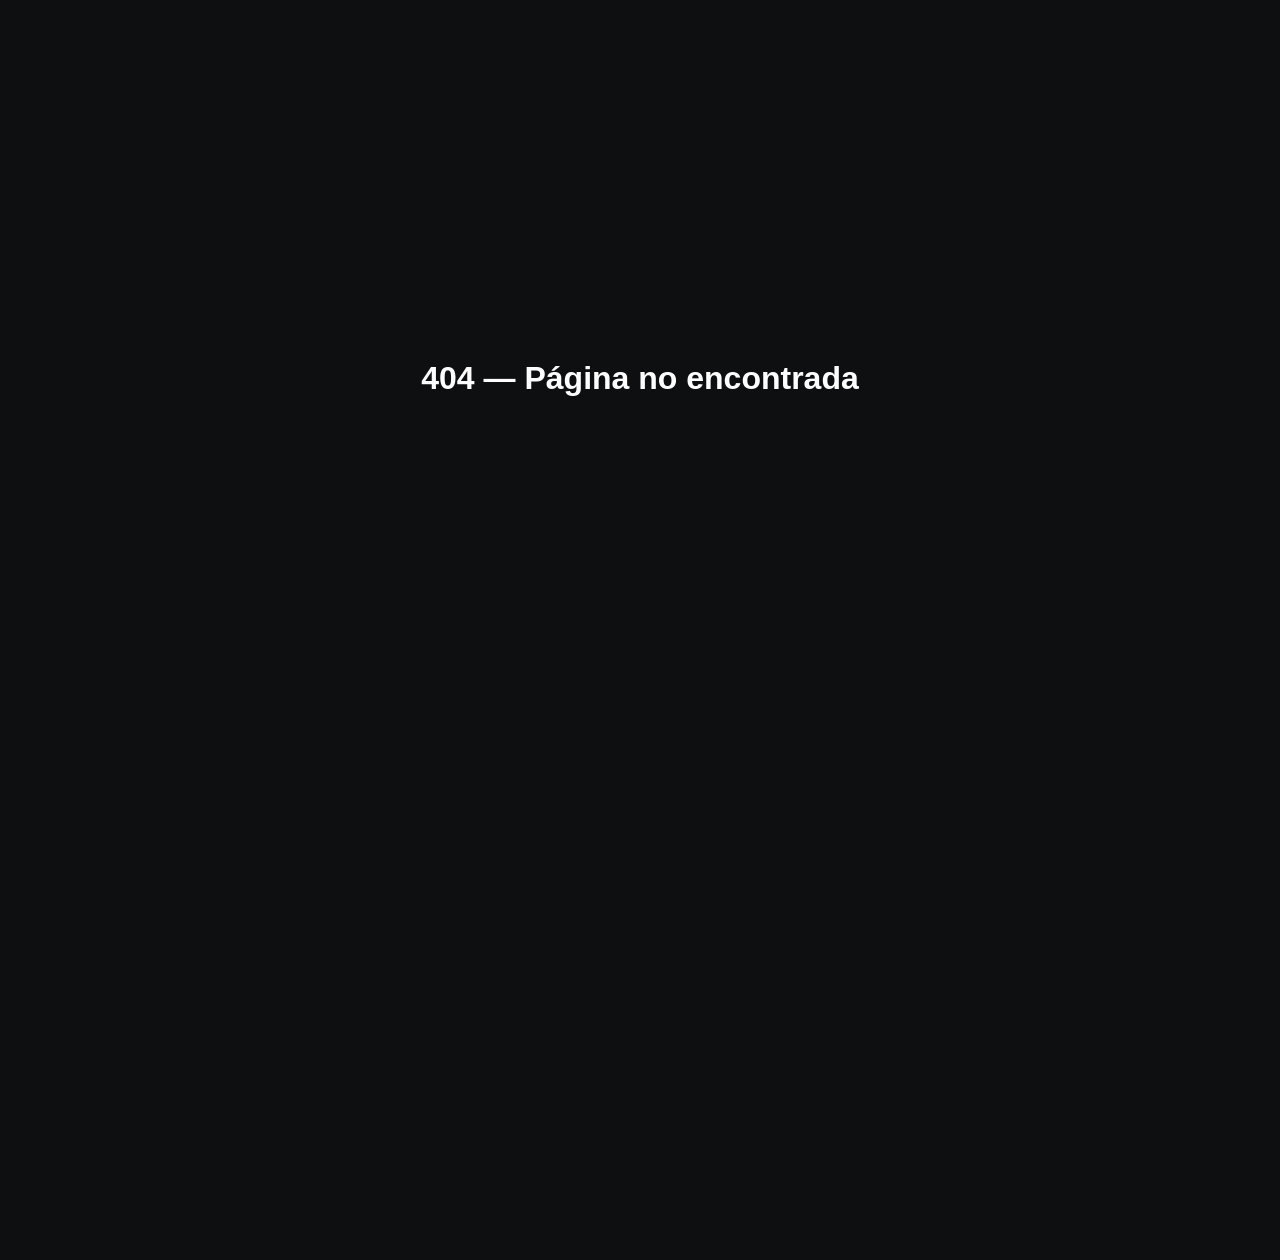
<file: admin.html>
<!DOCTYPE html>
<html lang="es">
<head>
<meta charset="UTF-8">
<meta name="viewport" content="width=device-width, initial-scale=1.0">
<title>Panel de Administración</title>
<link href="https://fonts.googleapis.com/css2?family=DM+Mono:wght@400;500&family=DM+Sans:wght@300;400;500;600&display=swap" rel="stylesheet">
<style>
  :root {
    --bg:       #0e0f11;
    --surface:  #16181c;
    --border:   #2a2d34;
    --accent:   #e8c547;
    --danger:   #e8534a;
    --success:  #4acd8d;
    --muted:    #6b7280;
    --text:     #e8eaf0;
    --text-dim: #9ca3af;
    --radius:   10px;
  }

  * { box-sizing: border-box; margin: 0; padding: 0; }

  body {
    background: var(--bg);
    color: var(--text);
    font-family: 'DM Sans', sans-serif;
    min-height: 100vh;
  }

  /* ---- LOGIN ---- */
  #login-screen {
    min-height: 100vh;
    display: flex;
    align-items: center;
    justify-content: center;
    background: radial-gradient(ellipse at 50% 40%, #1a1f2e 0%, var(--bg) 70%);
  }

  .login-box {
    background: var(--surface);
    border: 1px solid var(--border);
    border-radius: 16px;
    padding: 48px 40px;
    width: 100%;
    max-width: 400px;
    text-align: center;
  }

  .login-box .logo-text {
    font-family: 'DM Mono', monospace;
    font-size: 11px;
    letter-spacing: 4px;
    color: var(--accent);
    text-transform: uppercase;
    margin-bottom: 8px;
  }

  .login-box h1 {
    font-size: 24px;
    font-weight: 600;
    margin-bottom: 32px;
    color: var(--text);
  }

  .login-box input {
    width: 100%;
    background: var(--bg);
    border: 1px solid var(--border);
    border-radius: var(--radius);
    padding: 13px 16px;
    color: var(--text);
    font-family: 'DM Mono', monospace;
    font-size: 14px;
    letter-spacing: 3px;
    text-align: center;
    margin-bottom: 16px;
    outline: none;
    transition: border-color 0.2s;
  }

  .login-box input:focus { border-color: var(--accent); }

  .login-box .error-msg {
    color: var(--danger);
    font-size: 13px;
    margin-bottom: 12px;
    min-height: 18px;
  }

  /* ---- BOTONES ---- */
  .btn {
    display: inline-flex;
    align-items: center;
    gap: 7px;
    padding: 10px 18px;
    border-radius: var(--radius);
    font-family: 'DM Sans', sans-serif;
    font-size: 13px;
    font-weight: 500;
    cursor: pointer;
    border: none;
    transition: all 0.18s ease;
  }

  .btn-primary   { background: var(--accent); color: #0e0f11; }
  .btn-primary:hover { background: #f0d060; transform: translateY(-1px); }

  .btn-danger    { background: rgba(232,83,74,0.15); color: var(--danger); border: 1px solid rgba(232,83,74,0.3); }
  .btn-danger:hover { background: rgba(232,83,74,0.25); }

  .btn-ghost     { background: rgba(255,255,255,0.05); color: var(--text-dim); border: 1px solid var(--border); }
  .btn-ghost:hover { background: rgba(255,255,255,0.1); color: var(--text); }

  .btn-success   { background: rgba(74,205,141,0.15); color: var(--success); border: 1px solid rgba(74,205,141,0.3); }
  .btn-success:hover { background: rgba(74,205,141,0.25); }

  .btn-full { width: 100%; justify-content: center; padding: 13px; font-size: 15px; }

  /* ---- LAYOUT ---- */
  #admin-panel { display: none; }

  .topbar {
    background: var(--surface);
    border-bottom: 1px solid var(--border);
    padding: 14px 28px;
    display: flex;
    align-items: center;
    justify-content: space-between;
    position: sticky;
    top: 0;
    z-index: 50;
  }

  .topbar-left {
    font-family: 'DM Mono', monospace;
    font-size: 11px;
    letter-spacing: 3px;
    color: var(--accent);
    text-transform: uppercase;
  }

  .topbar-right { display: flex; align-items: center; gap: 10px; }

  .save-status {
    font-size: 12px;
    color: var(--muted);
    font-family: 'DM Mono', monospace;
  }

  .save-status.saving { color: var(--accent); }
  .save-status.saved  { color: var(--success); }
  .save-status.error  { color: var(--danger); }

  /* ---- TABS ---- */
  .tabs {
    display: flex;
    gap: 4px;
    padding: 20px 28px 0;
    border-bottom: 1px solid var(--border);
    background: var(--surface);
  }

  .tab {
    padding: 10px 20px;
    border-radius: 8px 8px 0 0;
    font-size: 13px;
    font-weight: 500;
    cursor: pointer;
    color: var(--text-dim);
    background: transparent;
    border: 1px solid transparent;
    border-bottom: none;
    transition: all 0.18s;
    position: relative;
    bottom: -1px;
  }

  .tab:hover { color: var(--text); background: rgba(255,255,255,0.04); }

  .tab.active {
    color: var(--text);
    background: var(--bg);
    border-color: var(--border);
    border-bottom-color: var(--bg);
  }

  .tab .tab-count {
    display: inline-block;
    background: var(--border);
    color: var(--text-dim);
    font-size: 10px;
    padding: 1px 6px;
    border-radius: 10px;
    margin-left: 6px;
    font-family: 'DM Mono', monospace;
  }

  .tab.active .tab-count { background: var(--accent); color: #0e0f11; }

  /* ---- CONTENIDO ---- */
  .content {
    padding: 28px;
    max-width: 900px;
    margin: 0 auto;
  }

  /* ---- BARRA DE ACCIONES ---- */
  .actions-bar {
    display: flex;
    align-items: center;
    justify-content: space-between;
    margin-bottom: 20px;
    flex-wrap: wrap;
    gap: 12px;
  }

  .actions-bar-left { display: flex; gap: 8px; flex-wrap: wrap; align-items: center; }

  /* ---- FILTRO POR IDIOMA ---- */
  .lang-pills {
    display: flex;
    gap: 4px;
  }

  .lang-pill {
    padding: 5px 12px;
    border-radius: 20px;
    font-size: 12px;
    font-weight: 600;
    cursor: pointer;
    border: 1px solid var(--border);
    background: transparent;
    color: var(--text-dim);
    font-family: 'DM Mono', monospace;
    letter-spacing: 1px;
    transition: all 0.18s;
  }

  .lang-pill:hover { border-color: var(--accent); color: var(--accent); }
  .lang-pill.active { background: var(--accent); border-color: var(--accent); color: #0e0f11; }

  /* ---- ITEMS ---- */
  .items-list { display: flex; flex-direction: column; gap: 10px; }

  .item-row {
    background: var(--surface);
    border: 1px solid var(--border);
    border-radius: var(--radius);
    padding: 14px 16px;
    display: flex;
    align-items: center;
    gap: 14px;
    transition: border-color 0.18s;
  }

  .item-row:hover { border-color: #3a3d44; }
  .item-row.inactive { opacity: 0.45; }
  .item-row.agotado .item-nombre::after {
    content: ' — AGOTADO';
    color: var(--danger);
    font-size: 11px;
    font-family: 'DM Mono', monospace;
  }

  .item-thumb {
    width: 52px;
    height: 52px;
    border-radius: 8px;
    object-fit: cover;
    background: var(--border);
    flex-shrink: 0;
  }

  .item-thumb-placeholder {
    width: 52px;
    height: 52px;
    border-radius: 8px;
    background: var(--border);
    display: flex;
    align-items: center;
    justify-content: center;
    font-size: 20px;
    flex-shrink: 0;
  }

  .item-info { flex: 1; min-width: 0; }

  .item-nombre {
    font-weight: 600;
    font-size: 15px;
    white-space: nowrap;
    overflow: hidden;
    text-overflow: ellipsis;
  }

  .item-meta {
    display: flex;
    gap: 10px;
    margin-top: 4px;
    flex-wrap: wrap;
  }

  .item-meta span {
    font-size: 11px;
    color: var(--text-dim);
    font-family: 'DM Mono', monospace;
  }

  .item-meta .precio-tag { color: var(--accent); font-weight: 500; }

  .badge-rec {
    background: #ac2a21;
    color: white;
    font-size: 9px;
    padding: 2px 7px;
    border-radius: 10px;
    letter-spacing: 1px;
    font-weight: 600;
  }

  .badge-cat {
    background: rgba(232,197,71,0.12);
    color: var(--accent);
    font-size: 10px;
    padding: 2px 8px;
    border-radius: 10px;
    letter-spacing: 0.5px;
  }

  .item-actions { display: flex; gap: 6px; flex-shrink: 0; }

  .icon-btn {
    width: 32px;
    height: 32px;
    border-radius: 8px;
    border: 1px solid var(--border);
    background: transparent;
    cursor: pointer;
    display: flex;
    align-items: center;
    justify-content: center;
    font-size: 14px;
    transition: all 0.18s;
    color: var(--text-dim);
  }

  .icon-btn:hover { background: rgba(255,255,255,0.07); color: var(--text); }
  .icon-btn.active-toggle { color: var(--success); border-color: rgba(74,205,141,0.3); }
  .icon-btn.inactive-toggle { color: var(--muted); }
  .icon-btn.agotado-on { color: var(--danger); border-color: rgba(232,83,74,0.3); }
  .icon-btn.delete-btn:hover { background: rgba(232,83,74,0.15); color: var(--danger); border-color: rgba(232,83,74,0.3); }

  /* ---- MODAL ---- */
  .modal-overlay {
    display: none;
    position: fixed;
    inset: 0;
    background: rgba(0,0,0,0.7);
    z-index: 200;
    align-items: center;
    justify-content: center;
    backdrop-filter: blur(4px);
    padding: 20px;
  }

  .modal-overlay.open { display: flex; }

  .modal {
    background: var(--surface);
    border: 1px solid var(--border);
    border-radius: 16px;
    width: 100%;
    max-width: 560px;
    max-height: 90vh;
    overflow-y: auto;
    padding: 28px;
    animation: slideUp 0.22s ease;
  }

  @keyframes slideUp {
    from { transform: translateY(20px); opacity: 0; }
    to   { transform: translateY(0);    opacity: 1; }
  }

  .modal-header {
    display: flex;
    align-items: center;
    justify-content: space-between;
    margin-bottom: 24px;
  }

  .modal-header h2 { font-size: 18px; font-weight: 600; }

  .modal-close {
    background: transparent;
    border: none;
    color: var(--muted);
    font-size: 22px;
    cursor: pointer;
    line-height: 1;
    transition: color 0.18s;
  }

  .modal-close:hover { color: var(--text); }

  /* ---- FORMULARIO ---- */
  .form-grid {
    display: grid;
    grid-template-columns: 1fr 1fr;
    gap: 14px;
  }

  .form-group { display: flex; flex-direction: column; gap: 6px; }
  .form-group.full { grid-column: 1 / -1; }

  label {
    font-size: 11px;
    font-weight: 600;
    letter-spacing: 1.5px;
    text-transform: uppercase;
    color: var(--text-dim);
    font-family: 'DM Mono', monospace;
  }

  input[type="text"],
  input[type="number"],
  textarea,
  select {
    background: var(--bg);
    border: 1px solid var(--border);
    border-radius: var(--radius);
    padding: 10px 13px;
    color: var(--text);
    font-family: 'DM Sans', sans-serif;
    font-size: 14px;
    outline: none;
    transition: border-color 0.18s;
    width: 100%;
  }

  input:focus, textarea:focus, select:focus { border-color: var(--accent); }

  textarea { resize: vertical; min-height: 72px; }

  select option { background: var(--surface); }

  .toggle-row {
    display: flex;
    gap: 12px;
  }

  .toggle-label {
    display: flex;
    align-items: center;
    gap: 8px;
    cursor: pointer;
    font-size: 13px;
    color: var(--text-dim);
  }

  .toggle-label input[type="checkbox"] {
    width: 16px;
    height: 16px;
    accent-color: var(--accent);
  }

  .modal-footer {
    display: flex;
    justify-content: flex-end;
    gap: 10px;
    margin-top: 24px;
    padding-top: 20px;
    border-top: 1px solid var(--border);
  }




  /* ---- DRAG & DROP ---- */
  .drag-handle {
    cursor: grab;
    color: var(--muted);
    font-size: 16px;
    padding: 0 6px;
    flex-shrink: 0;
    user-select: none;
    transition: color 0.15s;
    line-height: 1;
  }
  .drag-handle:hover { color: var(--text-dim); }
  .item-row.dragging {
    opacity: 0.4;
    border-style: dashed;
  }
  .item-row.drag-over {
    border-color: var(--accent);
    background: rgba(232,197,71,0.06);
  }
  .item-row { cursor: default; }

  /* ---- BUSCADOR ---- */
  .search-wrap {
    position: relative;
    flex: 1;
    min-width: 180px;
    max-width: 320px;
  }
  .search-wrap input {
    width: 100%;
    background: var(--bg);
    border: 1px solid var(--border);
    border-radius: var(--radius);
    padding: 9px 34px 9px 13px;
    color: var(--text);
    font-family: 'DM Sans', sans-serif;
    font-size: 13px;
    outline: none;
    transition: border-color 0.2s;
    box-sizing: border-box;
  }
  .search-wrap input:focus { border-color: var(--accent); }
  .search-wrap input::placeholder { color: var(--muted); }
  .search-clear {
    position: absolute;
    right: 10px;
    top: 50%;
    transform: translateY(-50%);
    background: none;
    border: none;
    color: var(--muted);
    cursor: pointer;
    font-size: 14px;
    line-height: 1;
    padding: 0;
    display: none;
  }
  .search-clear.visible { display: block; }
  .search-count {
    font-size: 11px;
    color: var(--muted);
    font-family: 'DM Mono', monospace;
    white-space: nowrap;
    align-self: center;
  }
  .item-row.hidden { display: none; }
  .no-results {
    text-align: center;
    padding: 40px 20px;
    color: var(--muted);
    font-size: 13px;
    display: none;
  }
  .no-results.visible { display: block; }

  /* ---- IMAGE UPLOADER ---- */
  .img-upload-area {
    border: 2px dashed var(--border);
    border-radius: var(--radius);
    padding: 16px;
    text-align: center;
    cursor: pointer;
    transition: border-color 0.2s, background 0.2s;
    position: relative;
  }
  .img-upload-area:hover,
  .img-upload-area.dragover { border-color: var(--accent); background: rgba(232,197,71,0.05); }
  .img-upload-area input[type="file"] { display: none; }
  .img-upload-area .upload-hint {
    font-size: 12px;
    color: var(--text-dim);
    margin-top: 6px;
  }
  .img-upload-area .upload-hint span { color: var(--accent); font-weight: 600; }
  .img-preview-wrap {
    position: relative;
    display: inline-block;
    margin-top: 10px;
  }
  .img-preview-wrap img {
    max-width: 100%;
    max-height: 140px;
    border-radius: 8px;
    object-fit: cover;
    display: block;
  }
  .img-preview-wrap .img-remove {
    position: absolute;
    top: -8px;
    right: -8px;
    background: var(--danger);
    color: white;
    border: none;
    border-radius: 50%;
    width: 22px;
    height: 22px;
    font-size: 12px;
    cursor: pointer;
    display: flex;
    align-items: center;
    justify-content: center;
    line-height: 1;
  }
  .img-upload-status {
    font-size: 11px;
    margin-top: 6px;
    font-family: 'DM Mono', monospace;
    min-height: 16px;
  }
  .img-upload-status.uploading { color: var(--accent); }
  .img-upload-status.done      { color: var(--success); }
  .img-upload-status.err       { color: var(--danger); }
  .img-current-path {
    font-size: 10px;
    color: var(--muted);
    font-family: 'DM Mono', monospace;
    margin-top: 4px;
    word-break: break-all;
  }

  /* ---- TOAST ---- */
  .toast {
    position: fixed;
    bottom: 28px;
    right: 28px;
    background: var(--surface);
    border: 1px solid var(--border);
    border-radius: var(--radius);
    padding: 12px 18px;
    font-size: 13px;
    z-index: 999;
    opacity: 0;
    transform: translateY(10px);
    transition: all 0.25s ease;
    pointer-events: none;
    display: flex;
    align-items: center;
    gap: 8px;
    max-width: 320px;
  }

  .toast.show { opacity: 1; transform: translateY(0); }
  .toast.ok   { border-color: rgba(74,205,141,0.4); color: var(--success); }
  .toast.err  { border-color: rgba(232,83,74,0.4);  color: var(--danger);  }

  /* ---- CONFIG PANEL ---- */
  .config-panel {
    background: var(--surface);
    border: 1px solid var(--border);
    border-radius: var(--radius);
    padding: 24px;
    max-width: 520px;
  }

  .config-panel h3 { font-size: 15px; margin-bottom: 18px; color: var(--text-dim); }

  .config-row {
    display: flex;
    flex-direction: column;
    gap: 6px;
    margin-bottom: 16px;
  }

  .config-note {
    font-size: 11px;
    color: var(--muted);
    line-height: 1.5;
    margin-top: 4px;
  }

  /* ---- EMPTY STATE ---- */
  .empty-state {
    text-align: center;
    padding: 60px 20px;
    color: var(--muted);
  }

  .empty-state .icon { font-size: 40px; margin-bottom: 12px; }
  .empty-state p { font-size: 14px; }

  /* ---- RESPONSIVE ---- */
  @media (max-width: 600px) {
    .content { padding: 16px; }
    .topbar  { padding: 12px 16px; }
    .tabs    { padding: 16px 16px 0; overflow-x: auto; }
    .form-grid { grid-template-columns: 1fr; }
    .form-group.full { grid-column: 1; }
    .item-row { flex-wrap: wrap; }
  }
</style>
</head>
<body>

<!-- ====== LOGIN ====== -->
<div id="login-screen">
  <div class="login-box">
    <div class="logo-text">Bodeguita el Cubano</div>
    <h1>Panel de Administración</h1>
    <input type="password" id="pwd-input" placeholder="••••••••" autocomplete="current-password">
    <div class="error-msg" id="login-error"></div>
    <button class="btn btn-primary btn-full" onclick="checkPassword()">Entrar</button>
  </div>
</div>

<!-- ====== PANEL ====== -->
<div id="admin-panel">

  <div class="topbar">
    <div class="topbar-left">⚡ Admin Panel</div>
    <div class="topbar-right">
      <span class="save-status" id="save-status"></span>
      <button class="btn btn-ghost" onclick="showTab('config')">⚙ Config</button>
      <button class="btn btn-danger" onclick="logout()">Salir</button>
    </div>
  </div>

  <div class="tabs">
    <div class="tab active" onclick="showTab('bebidas')" id="tab-bebidas">
      🍹 Bebidas <span class="tab-count" id="count-bebidas">0</span>
    </div>
    <div class="tab" onclick="showTab('comidas')" id="tab-comidas">
      🍽️ Comidas <span class="tab-count" id="count-comidas">0</span>
    </div>
    <div class="tab" onclick="showTab('postres')" id="tab-postres">
      🍰 Postres <span class="tab-count" id="count-postres">0</span>
    </div>
    <div class="tab" onclick="showTab('config')" id="tab-config">
      ⚙ Config
    </div>
  </div>

  <!-- Bebidas / Comidas / Postres -->
  <div class="content" id="section-bebidas">
    <div class="actions-bar">
      <div class="actions-bar-left">
        <div class="lang-pills">
          <button class="lang-pill active" data-lang="es" onclick="switchLang('bebidas','es',this)">ES</button>
          <button class="lang-pill" data-lang="en" onclick="switchLang('bebidas','en',this)">EN</button>
          <button class="lang-pill" data-lang="de" onclick="switchLang('bebidas','de',this)">DE</button>
        </div>
      </div>
      <button class="btn btn-primary" onclick="openModal('bebidas')">+ Nuevo item</button>
    </div>
    <div class="actions-bar-left" style="padding: 0 0 12px 0; gap:10px; display:flex; flex-wrap:wrap; align-items:center;">
      <div class="search-wrap">
        <input type="text" id="search-bebidas" placeholder="Buscar elemento..." oninput="filterList('bebidas', this.value)">
        <button class="search-clear" id="search-clear-bebidas" onclick="clearSearch('bebidas')">✕</button>
      </div>
      <span class="search-count" id="search-count-bebidas"></span>
    </div>
    <div class="items-list" id="list-bebidas"></div>
    <div class="no-results" id="no-results-bebidas">No se encontraron resultados.</div>
  </div>

  <div class="content" id="section-comidas" style="display:none">
    <div class="actions-bar">
      <div class="actions-bar-left">
        <div class="lang-pills">
          <button class="lang-pill active" data-lang="es" onclick="switchLang('comidas','es',this)">ES</button>
          <button class="lang-pill" data-lang="en" onclick="switchLang('comidas','en',this)">EN</button>
          <button class="lang-pill" data-lang="de" onclick="switchLang('comidas','de',this)">DE</button>
        </div>
      </div>
      <button class="btn btn-primary" onclick="openModal('comidas')">+ Nuevo item</button>
    </div>
    <div class="actions-bar-left" style="padding: 0 0 12px 0; gap:10px; display:flex; flex-wrap:wrap; align-items:center;">
      <div class="search-wrap">
        <input type="text" id="search-comidas" placeholder="Buscar elemento..." oninput="filterList('comidas', this.value)">
        <button class="search-clear" id="search-clear-comidas" onclick="clearSearch('comidas')">✕</button>
      </div>
      <span class="search-count" id="search-count-comidas"></span>
    </div>
    <div class="items-list" id="list-comidas"></div>
    <div class="no-results" id="no-results-comidas">No se encontraron resultados.</div>
  </div>

  <div class="content" id="section-postres" style="display:none">
    <div class="actions-bar">
      <div class="actions-bar-left">
        <div class="lang-pills">
          <button class="lang-pill active" data-lang="es" onclick="switchLang('postres','es',this)">ES</button>
          <button class="lang-pill" data-lang="en" onclick="switchLang('postres','en',this)">EN</button>
          <button class="lang-pill" data-lang="de" onclick="switchLang('postres','de',this)">DE</button>
        </div>
      </div>
      <button class="btn btn-primary" onclick="openModal('postres')">+ Nuevo item</button>
    </div>
    <div class="actions-bar-left" style="padding: 0 0 12px 0; gap:10px; display:flex; flex-wrap:wrap; align-items:center;">
      <div class="search-wrap">
        <input type="text" id="search-postres" placeholder="Buscar elemento..." oninput="filterList('postres', this.value)">
        <button class="search-clear" id="search-clear-postres" onclick="clearSearch('postres')">✕</button>
      </div>
      <span class="search-count" id="search-count-postres"></span>
    </div>
    <div class="items-list" id="list-postres"></div>
    <div class="no-results" id="no-results-postres">No se encontraron resultados.</div>
  </div>

  <!-- Config -->
  <div class="content" id="section-config" style="display:none">
    <div class="config-panel">
      <h3>Configuración</h3>
      <div class="config-row">
        <label>Token de acceso</label>
        <input type="password" id="cfg-token" placeholder="ghp_xxxxxxxxxxxxxxxxxxxx">
        <div class="config-note">
          Token de acceso proporcionado por el administrador. Solo necesitas introducirlo una vez, quedará guardado en este navegador.
        </div>
      </div>
      <div style="display:flex; gap:10px; margin-top:8px;">
        <button class="btn btn-primary" onclick="saveConfig()">Guardar token</button>
        <button class="btn btn-success" onclick="testConnection()">Probar conexión</button>
      </div>
    </div>
  </div>

</div>

<!-- ====== MODAL EDICIÓN ====== -->
<div class="modal-overlay" id="modal-overlay">
  <div class="modal">
    <div class="modal-header">
      <h2 id="modal-title">Nuevo item</h2>
      <button class="modal-close" onclick="closeModal()">×</button>
    </div>
    <div class="form-grid">
      <input type="hidden" id="f-index">
      <input type="hidden" id="f-tipo">

      <div class="form-group full">
        <label>Nombre</label>
        <input type="text" id="f-nombre" placeholder="Nombre del item">
      </div>
      <div class="form-group full">
        <label>Descripción</label>
        <textarea id="f-descripcion" placeholder="Descripción breve..."></textarea>
      </div>
      <div class="form-group">
        <label>Precio</label>
        <input type="number" id="f-precio" min="0" step="0.5" placeholder="0">
      </div>
      <div class="form-group">
        <label>Moneda</label>
        <input type="text" id="f-moneda" placeholder="€" value="€">
      </div>
      <div class="form-group full">
        <label>Imagen</label>
        <div class="img-upload-area" id="img-upload-area" onclick="document.getElementById('f-imagen-file').click()">
          <input type="file" id="f-imagen-file" accept="image/*" onchange="handleImageSelect(event)">
          <div id="img-preview-container">
            <div style="font-size:28px">🖼️</div>
            <div class="upload-hint">Haz clic o arrastra una imagen<br><span>JPG, PNG, WEBP</span></div>
          </div>
        </div>
        <div class="img-upload-status" id="img-upload-status"></div>
        <div class="img-current-path" id="img-current-path"></div>
        <input type="hidden" id="f-imagen">
      </div>
      <div class="form-group full" id="f-clasificacion-group">
        <label>Clasificación (subcategoría)</label>
        <input type="text" id="f-clasificacion" placeholder="ej: entrantes, principales, postres...">
      </div>
      <div class="form-group full">
        <div class="toggle-row">
          <label class="toggle-label">
            <input type="checkbox" id="f-activo" checked> Activo
          </label>
          <label class="toggle-label">
            <input type="checkbox" id="f-recomendado"> Recomendado
          </label>
          <label class="toggle-label">
            <input type="checkbox" id="f-agotado"> Agotado
          </label>
        </div>
      </div>
    </div>
    <div class="modal-footer">
      <button class="btn btn-ghost" onclick="closeModal()">Cancelar</button>
      <button class="btn btn-primary" onclick="saveItem()">Guardar</button>
    </div>
  </div>
</div>

<!-- ====== TOAST ====== -->
<div class="toast" id="toast"></div>

<script>
// =============================================
//  CONFIGURACIÓN — edita estos valores (solo tú, el desarrollador)
// =============================================
const ADMIN_PASSWORD = "bodeguita2026";     // Contraseña de acceso al panel
const SECRET_PARAM   = "gestion-menu";  // Parámetro secreto en la URL

const GITHUB_OWNER  = "Azazel033";      
const GITHUB_REPO   = "bodeguita_el_cubano"; // Nombre del repositorio
const GITHUB_BRANCH = "main";            // Rama: main o gh-pages
const GITHUB_PATH   = "data";           // Carpeta de los JSON


// =============================================
//  ESTADO
// =============================================
let data   = { bebidas: {}, comidas: {}, postres: {} };
let langs  = { bebidas: "es", comidas: "es", postres: "es" };
let config = {};

// =============================================
//  SEGURIDAD — URL SECRETA
// =============================================
(function checkSecret() {
  const params = new URLSearchParams(window.location.search);
  if (!params.has(SECRET_PARAM)) {
    document.body.innerHTML = "<h1 style='color:#fff;text-align:center;margin-top:40vh;font-family:sans-serif'>404 — Página no encontrada</h1>";
  }
})();

// =============================================
//  LOGIN
// =============================================
document.getElementById("pwd-input").addEventListener("keydown", e => {
  if (e.key === "Enter") checkPassword();
});

function checkPassword() {
  const val = document.getElementById("pwd-input").value;
  if (val === ADMIN_PASSWORD) {
    document.getElementById("login-screen").style.display = "none";
    document.getElementById("admin-panel").style.display  = "block";
    loadConfig();
    loadAll();
  } else {
    document.getElementById("login-error").textContent = "Contraseña incorrecta.";
    document.getElementById("pwd-input").value = "";
  }
}

function logout() {
  location.reload();
}

// =============================================
//  CONFIG GITHUB
// =============================================
function loadConfig() {
  const saved = JSON.parse(localStorage.getItem("admin_config") || "{}");
  config = {
    owner:  GITHUB_OWNER,
    repo:   GITHUB_REPO,
    branch: GITHUB_BRANCH,
    path:   GITHUB_PATH,
    token:  saved.token || ""
  };
  document.getElementById("cfg-token").value = config.token;
}

function saveConfig() {
  config.token = document.getElementById("cfg-token").value.trim();
  localStorage.setItem("admin_config", JSON.stringify({ token: config.token }));
  toast("Token guardado", "ok");
}

async function testConnection() {
  saveConfig();
  if (!config.token) {
    toast("Introduce el token primero", "err"); return;
  }
  try {
    const r = await fetch(`https://api.github.com/repos/${config.owner}/${config.repo}`, {
      headers: { Authorization: `token ${config.token}` }
    });
    if (r.ok) toast("✓ Conexión exitosa con el repositorio", "ok");
    else toast(`Error ${r.status}: revisa usuario, repo o token`, "err");
  } catch(e) {
    toast("Error de red al conectar con GitHub", "err");
  }
}

// =============================================
//  CARGA DE DATOS
// =============================================
async function loadAll() {
  const tipos = ["bebidas", "comidas", "postres"];
  const idiomas = ["es", "en", "de"];
  for (const tipo of tipos) {
    data[tipo] = {};
    for (const lang of idiomas) {
      data[tipo][lang] = await loadJSON(tipo, lang);
    }
  }
  renderAll();
}

async function loadJSON(tipo, lang) {
  // Primero intentar desde GitHub si hay config
  if (config.owner && config.repo && config.token) {
    try {
      const ghPath = `${config.path || "data"}/${tipo}-${lang}.json`;
      const r = await fetch(
        `https://api.github.com/repos/${config.owner}/${config.repo}/contents/${ghPath}?ref=${config.branch || "main"}&_=${Date.now()}`,
        { headers: { Authorization: `token ${config.token}` }, cache: "no-store" }
      );
      if (r.ok) {
        const json = await r.json();
        return JSON.parse(decodeURIComponent(escape(atob(json.content.replace(/\n/g,"")))));
      }
    } catch(e) {}
  }
  // Fallback: cargar desde data/ local (sin caché)
  try {
    const r = await fetch(`data/${tipo}-${lang}.json?_=${Date.now()}`, { cache: "no-store" });
    if (r.ok) return await r.json();
  } catch(e) {}
  return [];
}

// =============================================
//  RENDER
// =============================================
function renderAll() {
  ["bebidas","comidas","postres"].forEach(tipo => {
    renderList(tipo);
    updateCount(tipo);
  });
}

function renderList(tipo) {
  const lang  = langs[tipo];
  const items = data[tipo][lang] || [];
  const list  = document.getElementById(`list-${tipo}`);

  if (items.length === 0) {
    list.innerHTML = `<div class="empty-state"><div class="icon">📭</div><p>No hay items en este idioma</p></div>`;
    return;
  }

  list.innerHTML = "";
  items.forEach((item, idx) => {
    const row = document.createElement("div");
    row.className = "item-row" + (!item.activo ? " inactive" : "") + (item.agotado ? " agotado" : "");

    // Handle drag
    const handle = document.createElement("div");
    handle.className = "drag-handle";
    handle.title = "Arrastrar para reordenar";
    handle.textContent = "⠿";
    handle.draggable = false; // el drag lo ponemos en la row
    row.appendChild(handle);

    // Miniatura
    let thumb;
    if (item.imagen && item.imagen.trim()) {
      thumb = document.createElement("img");
      thumb.className = "item-thumb";
      thumb.src = item.imagen;
      thumb.onerror = () => { thumb.replaceWith(placeholder(tipo)); };
    } else {
      thumb = placeholder(tipo);
    }
    row.appendChild(thumb);

    // Info
    const info = document.createElement("div");
    info.className = "item-info";
    const badges = [];
    if (item.recomendado) badges.push(`<span class="badge-rec">REC</span>`);
    if (item.clasificacion) badges.push(`<span class="badge-cat">${item.clasificacion}</span>`);

    info.innerHTML = `
      <div class="item-nombre">${item.nombre || "—"}</div>
      <div class="item-meta">
        <span class="precio-tag">${item.precio}${item.moneda}</span>
        ${badges.join("")}
        <span>${(item.descripcion || "").substring(0, 60)}${(item.descripcion||"").length > 60 ? "…" : ""}</span>
      </div>`;
    row.appendChild(info);

    // Acciones
    const actions = document.createElement("div");
    actions.className = "item-actions";

    // Activo toggle
    const btnActivo = document.createElement("button");
    btnActivo.className = `icon-btn ${item.activo ? "active-toggle" : "inactive-toggle"}`;
    btnActivo.title = item.activo ? "Desactivar" : "Activar";
    btnActivo.textContent = item.activo ? "✓" : "○";
    btnActivo.onclick = () => toggleField(tipo, idx, "activo");

    // Agotado toggle
    const btnAgotado = document.createElement("button");
    btnAgotado.className = `icon-btn ${item.agotado ? "agotado-on" : ""}`;
    btnAgotado.title = item.agotado ? "Marcar disponible" : "Marcar agotado";
    btnAgotado.textContent = "⊘";
    btnAgotado.onclick = () => toggleField(tipo, idx, "agotado");

    // Editar
    const btnEdit = document.createElement("button");
    btnEdit.className = "icon-btn";
    btnEdit.title = "Editar";
    btnEdit.textContent = "✎";
    btnEdit.onclick = () => openModal(tipo, idx);

    // Eliminar
    const btnDel = document.createElement("button");
    btnDel.className = "icon-btn delete-btn";
    btnDel.title = "Eliminar";
    btnDel.textContent = "✕";
    btnDel.onclick = () => deleteItem(tipo, idx);

    actions.append(btnActivo, btnAgotado, btnEdit, btnDel);
    row.appendChild(actions);

    // Drag & drop
    row.draggable = true;
    row.dataset.idx = idx;

    row.addEventListener("dragstart", e => {
      e.dataTransfer.effectAllowed = "move";
      e.dataTransfer.setData("text/plain", idx);
      setTimeout(() => row.classList.add("dragging"), 0);
    });
    row.addEventListener("dragend", () => {
      row.classList.remove("dragging");
      document.querySelectorAll(`#list-${tipo} .item-row`).forEach(r => r.classList.remove("drag-over"));
    });
    row.addEventListener("dragover", e => {
      e.preventDefault();
      e.dataTransfer.dropEffect = "move";
      document.querySelectorAll(`#list-${tipo} .item-row`).forEach(r => r.classList.remove("drag-over"));
      row.classList.add("drag-over");
    });
    row.addEventListener("dragleave", () => row.classList.remove("drag-over"));
    row.addEventListener("drop", e => {
      e.preventDefault();
      row.classList.remove("drag-over");
      const fromIdx = parseInt(e.dataTransfer.getData("text/plain"));
      const toIdx   = parseInt(row.dataset.idx);
      if (fromIdx === toIdx) return;
      const lang = langs[tipo];
      const arr  = data[tipo][lang];
      const [moved] = arr.splice(fromIdx, 1);
      arr.splice(toIdx, 0, moved);
      renderList(tipo);
      commitJSON(tipo, lang);
    });

    list.appendChild(row);
  });
}

function placeholder(tipo) {
  const el = document.createElement("div");
  el.className = "item-thumb-placeholder";
  el.textContent = tipo === "bebidas" ? "🍹" : tipo === "comidas" ? "🍽️" : "🍰";
  return el;
}

function updateCount(tipo) {
  const total = Object.values(data[tipo]).reduce((max, arr) => Math.max(max, arr.length), 0);
  document.getElementById(`count-${tipo}`).textContent = total;
}

// =============================================
//  TABS / IDIOMA
// =============================================
function showTab(tipo) {
  ["bebidas","comidas","postres","config"].forEach(t => {
    document.getElementById(`section-${t}`).style.display = t === tipo ? "block" : "none";
    document.getElementById(`tab-${t}`)?.classList.toggle("active", t === tipo);
  });
}

function switchLang(tipo, lang, btn) {
  langs[tipo] = lang;
  btn.closest(".lang-pills").querySelectorAll(".lang-pill").forEach(p => p.classList.remove("active"));
  btn.classList.add("active");
  renderList(tipo);
}

// =============================================
//  MODAL
// =============================================
function openModal(tipo, idx) {
  const isEdit = idx !== undefined;
  const item   = isEdit ? (data[tipo][langs[tipo]][idx] || {}) : {};

  document.getElementById("modal-title").textContent = isEdit ? "Editar item" : "Nuevo item";
  document.getElementById("f-index").value       = isEdit ? idx : "";
  document.getElementById("f-tipo").value        = tipo;
  document.getElementById("f-nombre").value      = item.nombre      || "";
  document.getElementById("f-descripcion").value = item.descripcion || "";
  document.getElementById("f-precio").value      = item.precio      ?? "";
  document.getElementById("f-moneda").value      = item.moneda      || "€";
  document.getElementById("f-imagen").value        = item.imagen      || "";
  document.getElementById("f-clasificacion").value = item.clasificacion || "";
  document.getElementById("f-activo").checked      = item.activo      ?? true;
  document.getElementById("f-recomendado").checked = item.recomendado ?? false;
  document.getElementById("f-agotado").checked     = item.agotado     ?? false;

  // Mostrar campo clasificación siempre
  document.getElementById("f-clasificacion-group").style.display = "block";

  // Resetear uploader y mostrar preview si ya tiene imagen
  resetImageUploader();
  if (item.imagen && item.imagen.trim()) {
    showImagePreview(item.imagen);
    document.getElementById("img-current-path").textContent = item.imagen;
  }

  document.getElementById("modal-overlay").classList.add("open");
  document.getElementById("f-nombre").focus();
}

function closeModal() {
  document.getElementById("modal-overlay").classList.remove("open");
}

document.getElementById("modal-overlay").addEventListener("click", e => {
  if (e.target === document.getElementById("modal-overlay")) closeModal();
});

// =============================================
//  GUARDAR ITEM
// =============================================
async function saveItem() {
  const tipo  = document.getElementById("f-tipo").value;
  const idxRaw = document.getElementById("f-index").value;
  const isEdit = idxRaw !== "";
  const lang   = langs[tipo];

  const nombreVal = document.getElementById("f-nombre").value.trim();
  if (!nombreVal) { toast("El nombre es obligatorio", "err"); return; }

  // Si hay imagen pendiente de subir, subirla primero
  const fileInput = document.getElementById("f-imagen-file");
  if (fileInput.files && fileInput.files[0]) {
    setStatus("saving", "Subiendo imagen…");
    const uploadedPath = await uploadImage(fileInput.files[0], tipo, nombreVal);
    if (!uploadedPath) return; // uploadImage ya muestra el error
    document.getElementById("f-imagen").value = uploadedPath;
  }

  const item = {
    id:            isEdit ? data[tipo][lang][parseInt(idxRaw)].id : nextId(tipo, lang),
    nombre:        nombreVal,
    descripcion:   document.getElementById("f-descripcion").value.trim(),
    precio:        parseFloat(document.getElementById("f-precio").value) || 0,
    moneda:        document.getElementById("f-moneda").value.trim() || "€",
    imagen:        document.getElementById("f-imagen").value.trim(),
    activo:        document.getElementById("f-activo").checked,
    recomendado:   document.getElementById("f-recomendado").checked,
    agotado:       document.getElementById("f-agotado").checked
  };

  item.clasificacion = document.getElementById("f-clasificacion").value.trim();

  if (isEdit) {
    data[tipo][lang][parseInt(idxRaw)] = item;
  } else {
    data[tipo][lang].push(item);
  }

  closeModal();
  renderList(tipo);
  updateCount(tipo);
  commitJSON(tipo, lang);
}


// =============================================
//  IMAGEN — UPLOADER
// =============================================
function slugifyName(str) {
  return str.toLowerCase()
    .normalize("NFD").replace(/[\u0300-\u036f]/g, "")
    .replace(/\s+/g, "-")
    .replace(/[^a-z0-9-]/g, "")
    .substring(0, 40);
}

function handleImageSelect(event) {
  const file = event.target.files[0];
  if (!file) return;
  const url = URL.createObjectURL(file);
  showImagePreview(url);
  document.getElementById("img-upload-status").textContent = "Imagen lista para subir al guardar";
  document.getElementById("img-upload-status").className = "img-upload-status uploading";
  document.getElementById("img-current-path").textContent = "";
}

function showImagePreview(src) {
  const container = document.getElementById("img-preview-container");
  container.innerHTML = `
    <div class="img-preview-wrap">
      <img src="${src}" alt="preview">
      <button class="img-remove" type="button" onclick="resetImageUploader()" title="Quitar imagen">✕</button>
    </div>`;
}

function resetImageUploader() {
  document.getElementById("f-imagen-file").value = "";
  document.getElementById("img-preview-container").innerHTML = `
    <div style="font-size:28px">🖼️</div>
    <div class="upload-hint">Haz clic o arrastra una imagen<br><span>JPG, PNG, WEBP</span></div>`;
  document.getElementById("img-upload-status").textContent = "";
  document.getElementById("img-upload-status").className = "img-upload-status";
  document.getElementById("img-current-path").textContent = "";
  document.getElementById("f-imagen").value = "";
}

// Drag & drop en el área de subida
document.addEventListener("DOMContentLoaded", () => {
  const area = document.getElementById("img-upload-area");
  if (!area) return;
  area.addEventListener("dragover", e => { e.preventDefault(); area.classList.add("dragover"); });
  area.addEventListener("dragleave", () => area.classList.remove("dragover"));
  area.addEventListener("drop", e => {
    e.preventDefault();
    area.classList.remove("dragover");
    const file = e.dataTransfer.files[0];
    if (file && file.type.startsWith("image/")) {
      const dt = new DataTransfer();
      dt.items.add(file);
      document.getElementById("f-imagen-file").files = dt.files;
      handleImageSelect({ target: { files: dt.files } });
    }
  });
});

async function uploadImage(file, tipo, nombre) {
  if (!config.token) {
    toast("Configura el token antes de subir imágenes", "err"); return null;
  }

  const ext      = file.name.split(".").pop().toLowerCase() || "jpg";
  const filename = `${slugifyName(nombre)}-${Date.now()}.${ext}`;
  const imgPath  = `assets/${tipo}/${filename}`;
  const branch   = config.branch || "main";

  // Convertir a base64
  const base64 = await new Promise((res, rej) => {
    const r = new FileReader();
    r.onload  = () => res(r.result.split(",")[1]);
    r.onerror = rej;
    r.readAsDataURL(file);
  });

  document.getElementById("img-upload-status").textContent = "Subiendo imagen…";
  document.getElementById("img-upload-status").className = "img-upload-status uploading";

  try {
    // Comprobar si ya existe (para obtener SHA)
    let sha = null;
    const getR = await fetch(
      `https://api.github.com/repos/${config.owner}/${config.repo}/contents/${imgPath}?ref=${branch}`,
      { headers: { Authorization: `token ${config.token}` } }
    );
    if (getR.ok) sha = (await getR.json()).sha;

    const putR = await fetch(
      `https://api.github.com/repos/${config.owner}/${config.repo}/contents/${imgPath}`,
      {
        method: "PUT",
        headers: { Authorization: `token ${config.token}`, "Content-Type": "application/json" },
        body: JSON.stringify({
          message: `Admin: sube imagen ${filename}`,
          content: base64,
          branch,
          ...(sha ? { sha } : {})
        })
      }
    );

    if (putR.ok) {
      document.getElementById("img-upload-status").textContent = "✓ Imagen subida correctamente";
      document.getElementById("img-upload-status").className = "img-upload-status done";
      document.getElementById("img-current-path").textContent = imgPath;
      return imgPath;
    } else {
      const err = await putR.json();
      document.getElementById("img-upload-status").textContent = `Error: ${err.message}`;
      document.getElementById("img-upload-status").className = "img-upload-status err";
      toast(`Error subiendo imagen: ${err.message}`, "err");
      return null;
    }
  } catch(e) {
    document.getElementById("img-upload-status").textContent = "Error de red";
    document.getElementById("img-upload-status").className = "img-upload-status err";
    toast("Error de red al subir imagen", "err");
    return null;
  }
}

function nextId(tipo, lang) {
  const items = data[tipo][lang] || [];
  return items.length > 0 ? Math.max(...items.map(i => i.id || 0)) + 1 : 1;
}

// =============================================
//  TOGGLES RÁPIDOS
// =============================================
function toggleField(tipo, idx, field) {
  const lang = langs[tipo];
  data[tipo][lang][idx][field] = !data[tipo][lang][idx][field];
  renderList(tipo);
  commitJSON(tipo, lang);
}

// =============================================
//  ELIMINAR
// =============================================
function deleteItem(tipo, idx) {
  const lang = langs[tipo];
  const nombre = data[tipo][lang][idx]?.nombre || "este item";
  if (!confirm(`¿Eliminar "${nombre}"?`)) return;
  data[tipo][lang].splice(idx, 1);
  renderList(tipo);
  updateCount(tipo);
  commitJSON(tipo, lang);
}

// =============================================
//  GITHUB API — COMMIT
// =============================================

// Caché local de SHAs para evitar el 409
const fileShas = {};

async function getFreshSha(path, branch) {
  const r = await fetch(
    `https://api.github.com/repos/${config.owner}/${config.repo}/contents/${path}?ref=${branch}&_=${Date.now()}`,
    { headers: { Authorization: `token ${config.token}` }, cache: "no-store" }
  );
  if (r.ok) {
    const json = await r.json();
    return json.sha;
  }
  return null;
}

async function commitJSON(tipo, lang) {
  if (!config.owner || !config.repo || !config.token) {
    toast("⚠ Configura GitHub para guardar en el servidor", "err"); return;
  }

  const path    = `${config.path || "data"}/${tipo}-${lang}.json`;
  const encoded = btoa(unescape(encodeURIComponent(JSON.stringify(data[tipo][lang], null, 2))));
  const branch  = config.branch || "main";
  const shaKey  = `${tipo}-${lang}`;

  setStatus("saving", "Guardando…");

  try {
    // Siempre pedir el SHA fresco a GitHub (sin caché) para evitar el 409
    const sha = await getFreshSha(path, branch);
    if (sha) fileShas[shaKey] = sha;

    const body = {
      message: `Admin: actualiza ${tipo}-${lang}.json`,
      content: encoded,
      branch,
      ...(fileShas[shaKey] ? { sha: fileShas[shaKey] } : {})
    };

    const putR = await fetch(
      `https://api.github.com/repos/${config.owner}/${config.repo}/contents/${path}`,
      {
        method:  "PUT",
        headers: {
          Authorization: `token ${config.token}`,
          "Content-Type": "application/json"
        },
        body: JSON.stringify(body)
      }
    );

    if (putR.ok) {
      // Guardar el SHA nuevo que devuelve GitHub para el próximo commit
      const putJson = await putR.json();
      fileShas[shaKey] = putJson.content?.sha || null;
      setStatus("saved", "✓ Guardado");
      toast(`${tipo}-${lang}.json actualizado`, "ok");
      setTimeout(() => setStatus("", ""), 3000);
    } else {
      const err = await putR.json();
      setStatus("error", "Error al guardar");
      toast(`Error GitHub: ${err.message}`, "err");
    }
  } catch(e) {
    setStatus("error", "Error de red");
    toast("Error de red al guardar", "err");
  }
}

function setStatus(cls, text) {
  const el = document.getElementById("save-status");
  el.className = "save-status" + (cls ? ` ${cls}` : "");
  el.textContent = text;
}

// =============================================
//  TOAST
// =============================================
let toastTimer;
function toast(msg, type="ok") {
  const el = document.getElementById("toast");
  el.textContent = msg;
  el.className = `toast ${type} show`;
  clearTimeout(toastTimer);
  toastTimer = setTimeout(() => el.classList.remove("show"), 3500);
}

// =============================================
//  BUSCADOR
// =============================================
function filterList(tipo, query) {
  const q = query.trim().toLowerCase();
  const rows = document.querySelectorAll(`#list-${tipo} .item-row`);
  const clearBtn = document.getElementById(`search-clear-${tipo}`);
  const countEl  = document.getElementById(`search-count-${tipo}`);
  const noResults = document.getElementById(`no-results-${tipo}`);

  clearBtn.classList.toggle("visible", q.length > 0);

  let visible = 0;
  rows.forEach(row => {
    const text = row.textContent.toLowerCase();
    const match = !q || text.includes(q);
    row.classList.toggle("hidden", !match);
    if (match) visible++;
  });

  if (q) {
    countEl.textContent = `${visible} resultado${visible !== 1 ? "s" : ""}`;
    noResults.classList.toggle("visible", visible === 0);
  } else {
    countEl.textContent = "";
    noResults.classList.remove("visible");
  }
}

function clearSearch(tipo) {
  const input = document.getElementById(`search-${tipo}`);
  input.value = "";
  filterList(tipo, "");
  input.focus();
}

// Limpiar buscador al cambiar de idioma
const _origSwitchLang = switchLang;
function switchLang(tipo, lang, btn) {
  clearSearch(tipo);
  langs[tipo] = lang;
  btn.closest(".lang-pills").querySelectorAll(".lang-pill").forEach(p => p.classList.remove("active"));
  btn.classList.add("active");
  renderList(tipo);
}

</script>
</body>
</html>
</file>
